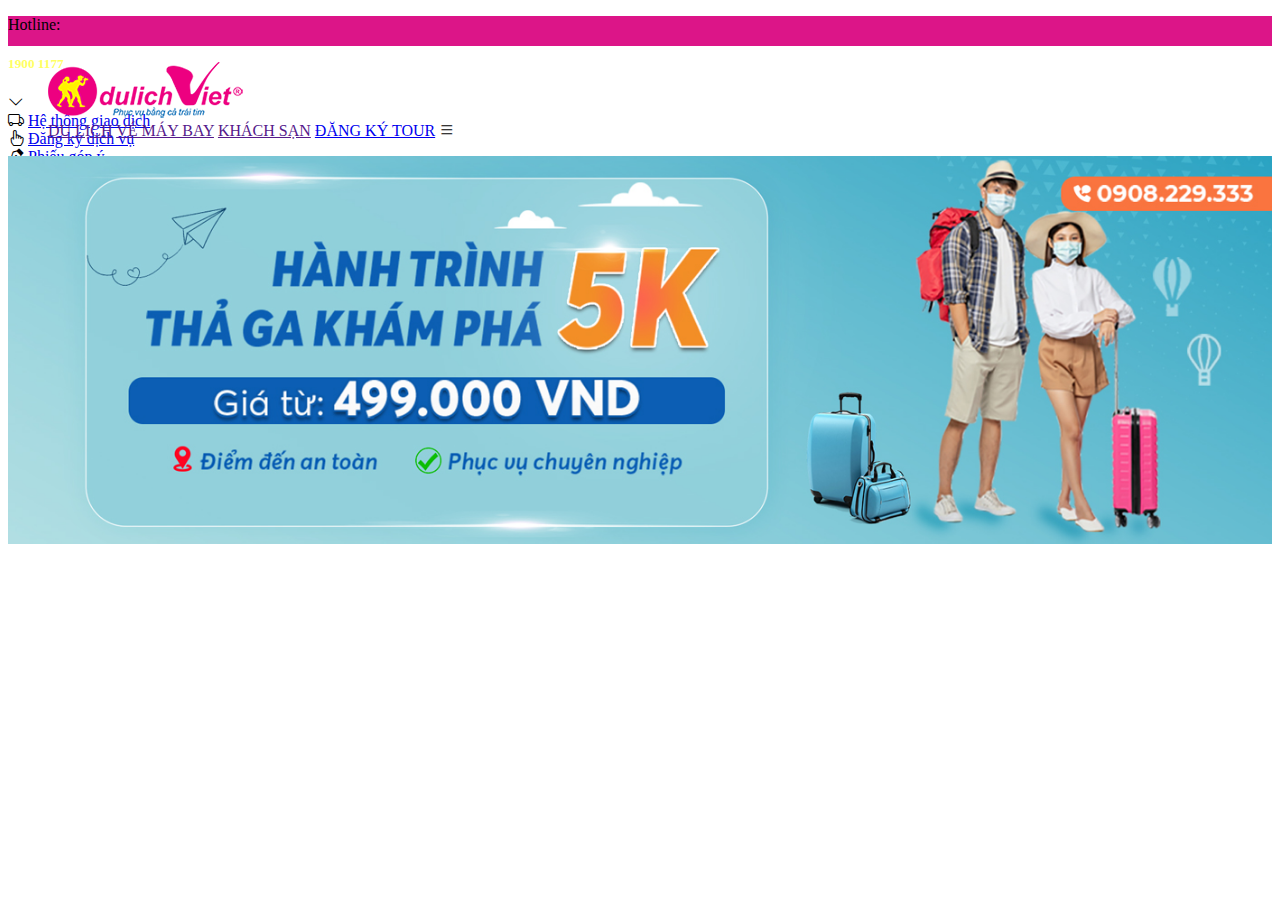
<file: CSE391_Exam_1951060960/index.html>
<!DOCTYPE html>
<html lang="en">
<head>
    <meta charset="UTF-8">
    <meta http-equiv="X-UA-Compatible" content="IE=edge">
    <meta name="viewport" content="width=device-width, initial-scale=1.0">
    <link href="https://cdn.jsdelivr.net/npm/bootstrap@5.1.3/dist/css/bootstrap.min.css" rel="stylesheet" integrity="sha384-1BmE4kWBq78iYhFldvKuhfTAU6auU8tT94WrHftjDbrCEXSU1oBoqyl2QvZ6jIW3" crossorigin="anonymous">
    <link rel="stylesheet" href="./css/style.css">
    <link rel="stylesheet" href="https://cdn.jsdelivr.net/npm/bootstrap-icons@1.7.2/font/bootstrap-icons.css">
    <title>DulichViet</title>

</head>
<body>
    <header class="d-flex align-items-center">
        <div class="col-md-1 d-flex "></div>
        <div class="col-md-2 d-flex align-items-center ">
            <p class="mt-2 me-2 text-white">Hotline: </p>
            <h5 class=" text">1900 1177</h5>
            <i class="bi bi-chevron-down text-white ms-2"></i>
        </div>
        <div class="col-md-3"></div>
        <div class="col-md-5 d-flex text-white">
            <div class="col-md">
                <i class="bi bi-truck"></i>
               <a href="#" class="text-decoration-none text-white">Hệ thống giao dịch</a> 
            </div>
            <div class="col-md">
                <i class="bi bi-hand-index"></i>
                <a href="#" class="text-decoration-none text-white">Đăng ký dịch vụ</a>
            </div>
            <div class="col-md">
                <i class="bi bi-vector-pen"></i>
                <a href="#" class="text-decoration-none text-white">Phiếu góp ý</a>
            </div>
        </div>
        <div class="col-md-1"></div>
    </header>
    <menu class="d-flex">
        <div class="col-md-6">
            <img src="./images/logo.png" alt="" class="ms-5">
        </div>
        <div class="col-md-5 d-flex">
            <a href="" class="text-decoration-none text-dark me-3 text-menu">DU LỊCH</a>
            <a href="" class="text-decoration-none text-dark me-3 text-menu">VÉ MÁY BAY</a>
            <a href="" class="text-decoration-none text-dark me-3 text-menu">KHÁCH SẠN</a>
            <a href="./booking.html" class="text-decoration-none text-dark me-3 text-menu">ĐĂNG KÝ TOUR</a>
            <i class="bi bi-list "></i>
        </div>
        <div class="col-md-1"><i class="fa fa-windows" aria-hidden="true"></i></div>
    </menu>
    <main>
        <img src="./images/banner.jpg" alt="">
    </main>
</body>
</html>
</file>
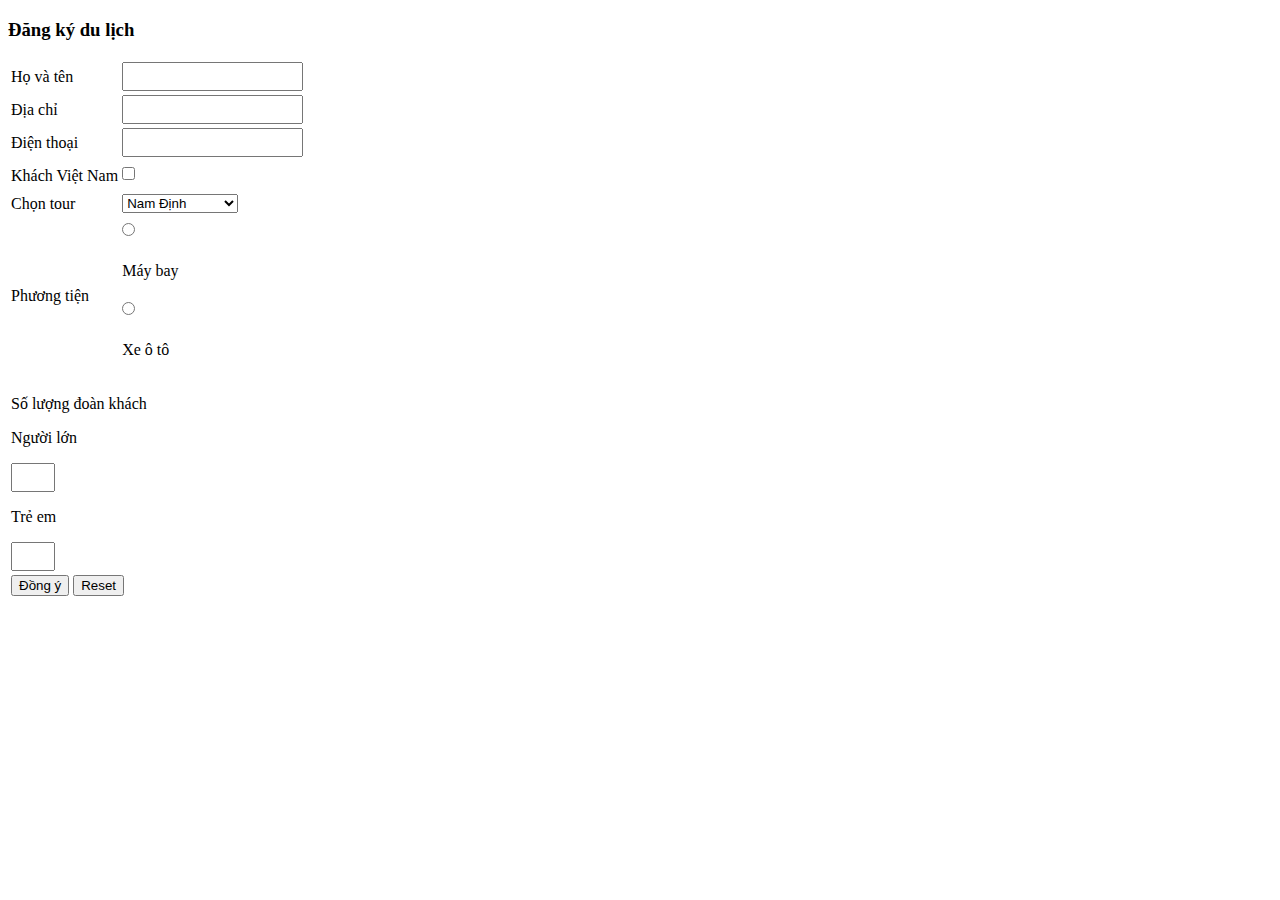
<file: CSE391_Exam_1951060960/booking.html>
<!DOCTYPE html>
<html lang="en">
<head>
    <meta charset="UTF-8">
    <meta http-equiv="X-UA-Compatible" content="IE=edge">
    <meta name="viewport" content="width=device-width, initial-scale=1.0">
    <title>Đăng ký</title>
    <link rel="stylesheet" href="./css/style.css">
    <link href="https://cdn.jsdelivr.net/npm/bootstrap@5.1.3/dist/css/bootstrap.min.css" rel="stylesheet" integrity="sha384-1BmE4kWBq78iYhFldvKuhfTAU6auU8tT94WrHftjDbrCEXSU1oBoqyl2QvZ6jIW3" crossorigin="anonymous">
</head>
<body>
    
    <div class="container d-flex justify-content-center align-items-center mb-5">
        <form action="" class="mt-5">
            <h3 class="text-primary">Đăng ký du lịch</h3>
             <table class="table table-bordered border-primary">
                <tr>
                    <td>Họ và tên</td>
                    <td>
                        <input type="text">
                    </td>
                </tr>
                <tr>
                    <td>Địa chỉ</td>
                    <td>
                        <input type="text">
                    </td>
                </tr>
                <tr>
                    <td>Điện thoại</td>
                    <td>
                        <input type="text">
                    </td>
                </tr>
                <tr>
                    <td>Khách Việt Nam</td>
                    <td>
                        <input type="checkbox">
                    </td>
                </tr>
                <tr>
                    <td>Chọn tour</td>
                    <td>
                        <select name="tour" id="tour">
                            <option value="NĐ">Nam Định</option>
                            <option value="HN">Hà Nội</option>
                            <option value="HG">Hà Giang</option>
                            <option value="HCM">Tp.Hồ Chí Minh</option>
                        </select>
                    </td>
                </tr>
                <tr>
                    <td>Phương tiện</td>
                    <td class="d-flex">
                        <input type="radio">
                        <p class="me-2">Máy bay</p>
                        <input type="radio">
                        <p>Xe ô tô</p>
                    </td>
                </tr>
                <tr>
                    <td colspan="2">
                        <p>Số lượng đoàn khách</p>
                        <div class="d-flex ms-5">
                            <p  >Người lớn</p><input class="me-1" type="number" style="width: 40px;">
                            <p>Trẻ em</p><input type="number" style="width: 40px;">
                        </div>
                    </td>
                </tr>
                <tr>
                    <td colspan="2">
                        <button>Đồng ý</button>
                        <button>Reset</button>
                    </td>
                </tr>
                <tr>
                </tr>
          </table>
        </form>
       
    </div>
</body>
</html>
</file>
<file: CSE391_Exam_1951060960/css/style.css>
header{
    background-color: #dc1588;
    width: 100%;
    height: 30px;
}
header .text{
    color:  #FFFF63;
}
menu .text-menu{
    color:  #879AAC,;
}
main{
    width: 100%;
}
main img{
    width: 100%;
}
.container form label{
    width: 100px;
    margin-right: 30px;
    margin-top: 5px;
    border: 1px solid blue;
    box-sizing: border-box;
}
.container form input{
    height: 25px;
    margin: 0;
    padding: 0;
}
</file>
